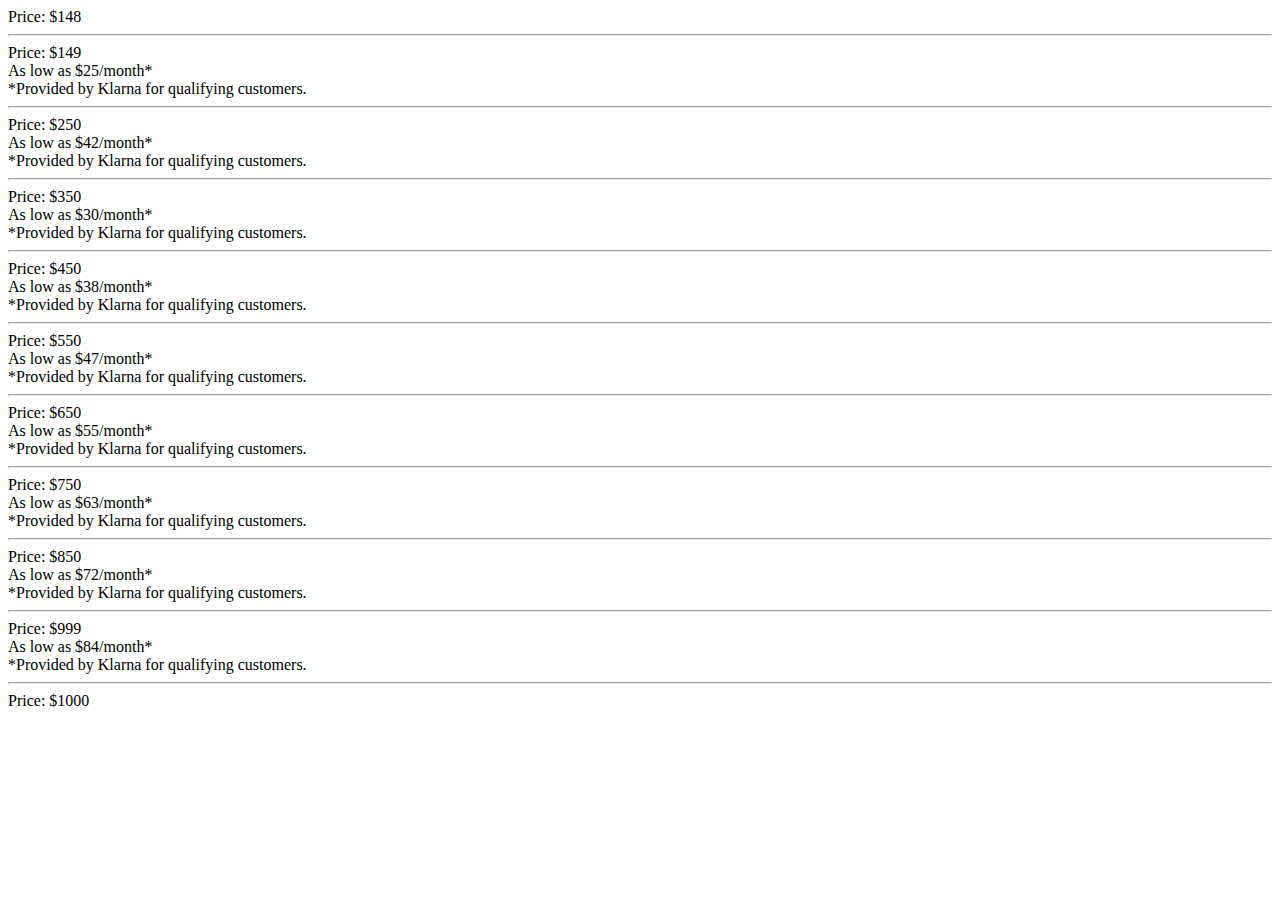
<file: index.html>
<!doctype html>
<html lang="en">
<head>
    <meta charset="utf-8">

    <title>Klarna As Low As Toolkit</title>

    <!--[if lt IE 9]>
        <script src="http://html5shiv.googlecode.com/svn/trunk/html5.js"></script>
    <![endif]-->
</head>
    <div data-as-low-as="148">Price: $148</div>
    <hr>
    <div data-as-low-as="149">Price: $149</div>
    <hr>
    <div data-as-low-as="250">Price: $250</div>
    <hr>
    <div data-as-low-as="350">Price: $350</div>
    <hr>
    <div data-as-low-as="450">Price: $450</div>
    <hr>
    <div data-as-low-as="550">Price: $550</div>
    <hr>
    <div data-as-low-as="650">Price: $650</div>
    <hr>
    <div data-as-low-as="750">Price: $750</div>
    <hr>
    <div data-as-low-as="850">Price: $850</div>
    <hr>
    <div data-as-low-as="999">Price: $999</div>
    <hr>
    <div data-as-low-as="1000">Price: $1000</div>
    
    <script src="app.js"></script>
</body>
</html>
</file>
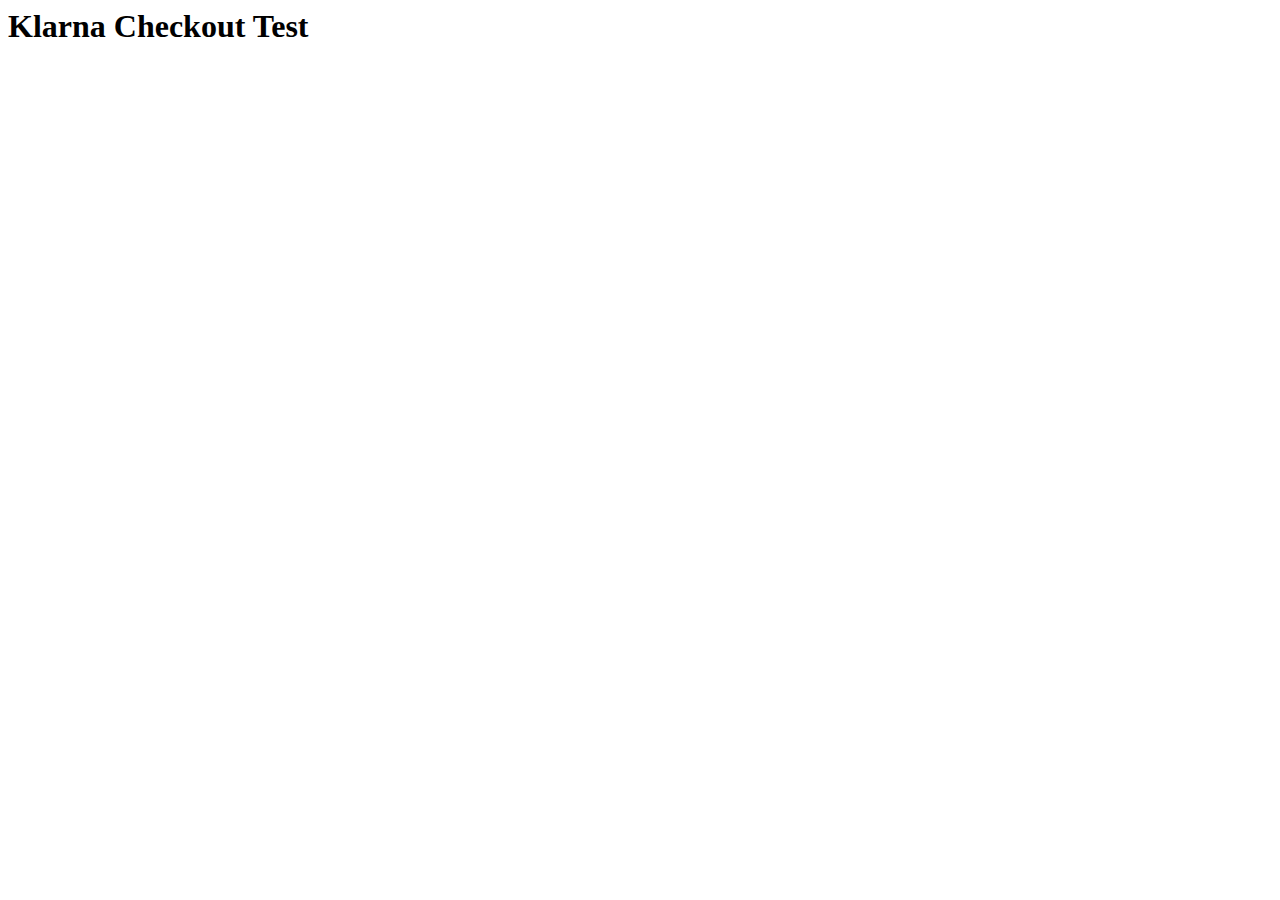
<file: KCO_Test.html>
<html>
<body>
<h1>Klarna Checkout Test</h1>
<div id="klarna-checkout-container" style="overflow-x: hidden;">
  <script type="text/javascript">
  /* <![CDATA[ */
  (function(w,k,i,d,n,c,l){
    w[k]=w[k]||function(){(w[k].q=w[k].q||[]).push(arguments)};
    l=w[k].config={
      container:w.document.getElementById(i),
      ORDER_URL:'https://checkout-na.playground.klarna.com/yaco/orders/2fdcce52-3c33-6586-af06-03c84865cabd',
      AUTH_HEADER:'KlarnaCheckout mw0x97qsqnob9vlaqk7y',
      LAYOUT:'desktop',
      LOCALE:'en-US',
      ORDER_STATUS:'checkout_incomplete',
      MERCHANT_TAC_URI:'https://api.runscope.com/radar/inbound/0d5c94b4-8113-4c47-b2bf-627508086de9',
      MERCHANT_TAC_TITLE:'Playground Demo Merchant',
      MERCHANT_NAME:'Playground Demo Merchant',
      MERCHANT_COLOR:'',
      GUI_OPTIONS:[],
      ALLOW_SEPARATE_SHIPPING_ADDRESS:false,
      PURCHASE_COUNTRY:'usa',
      PURCHASE_CURRENCY:'usd',
      DISALLOW_SKIP_NIN:false,
      ANALYTICS:'',
      TESTDRIVE:true,
      CHECKOUT_DOMAIN:'https://checkout-na.playground.klarna.com',
      ASSETS_DOMAIN:'https://checkout.klarnacdn.net',
      BOOTSTRAP_SRC:'https://checkout.klarnacdn.net/170818-825ae0d/checkout.bootstrap.js',
      PREFILLED:true,
      DEVICE_RECOGNITION_URL:'https://checkout-na.playground.klarna.com/yaco/orders/2fdcce52-3c33-6586-af06-03c84865cabd/device_recognition',
      CLIENT_EVENT_HOST:'https://evt.playground.klarna.com'
    };
    n=d.createElement('script');
    c=d.getElementById(i);
    n.async=!0;
    n.src=l.BOOTSTRAP_SRC;
    c.appendChild(n);
    try{
      ((w.Image && (new w.Image))||(d.createElement && d.createElement('img'))||{}).src =
        l.CLIENT_EVENT_HOST + '/v1/checkout/snippet/load' +
        '?sid=' + l.ORDER_URL.split('/').slice(-1) +
        '&order_status=' + w.encodeURIComponent(l.ORDER_STATUS) +
        '&timestamp=' + (new Date).getTime();
    }catch(e){}
  })(this,'_klarnaCheckout','klarna-checkout-container',document);
  /* ]]> */
  </script>
      
  <noscript>
Please <a href="http://enable-javascript.com">enable JavaScript</a>.
  </noscript>
</div>

</html>
</body>
</file>
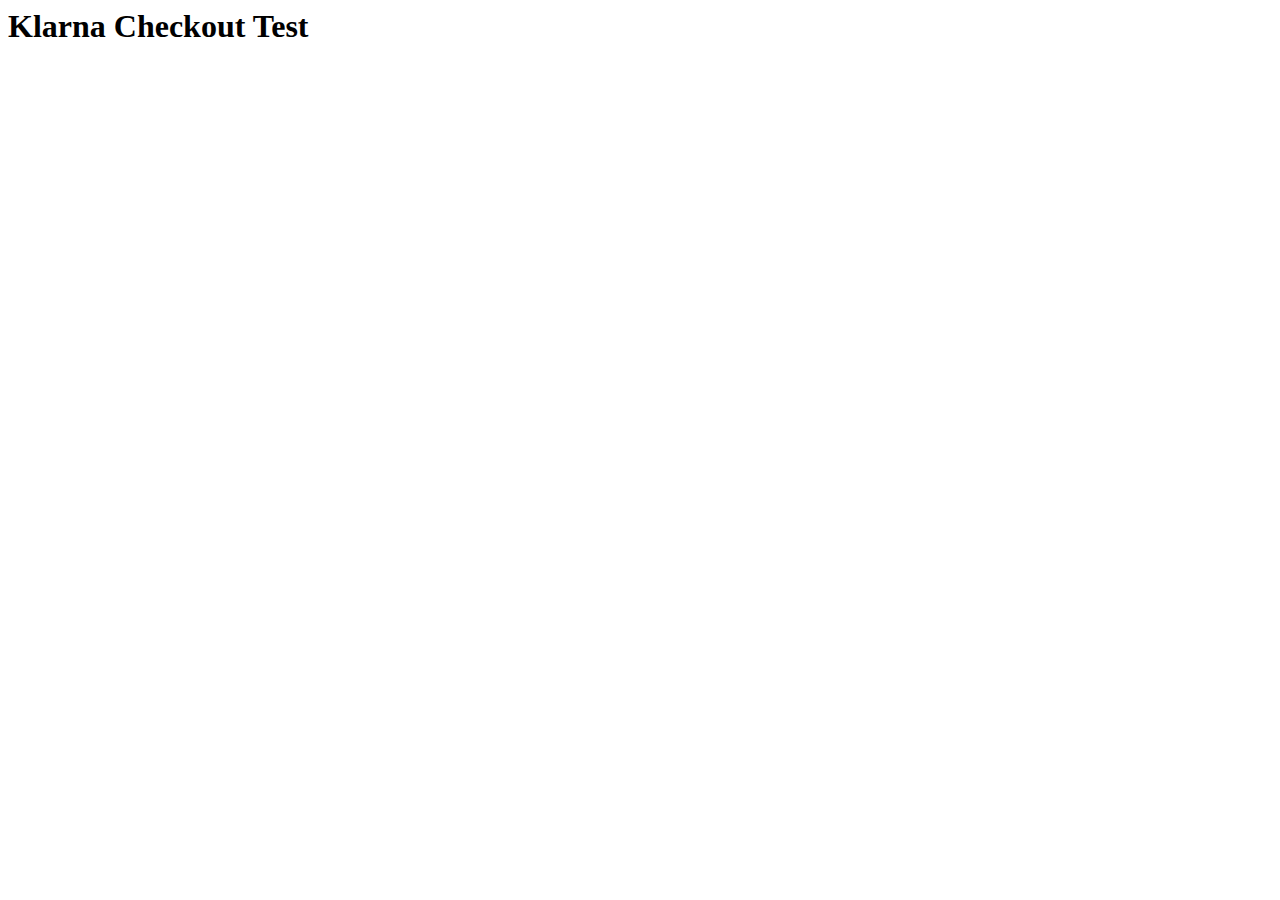
<file: testcontainer.html>
<html>
<body>
<h1>Klarna Checkout Test</h1>
<div id="klarna-checkout-container" style="overflow-x: hidden;">
  <script type="text/javascript">
  /* <![CDATA[ */
  (function(w,k,i,d,n,c,l,p){
    w[k]=w[k]||function(){(w[k].q=w[k].q||[]).push(arguments)};
    w[k].config={
      container:w.document.getElementById(i),
      ORDER_URL:'https://checkout-na.playground.klarna.com/yaco/orders/a471527c-aab4-624b-909a-49c7edf2324a',
      AUTH_HEADER:'KlarnaCheckout 7i9gfv041t8jko94cdzb',
      LAYOUT:'desktop',
      LOCALE:'en-US',
      ORDER_STATUS:'checkout_incomplete',
      MERCHANT_TAC_URI:'https://api-yourapihere-com-jb4edftma52r.runscope.net/path',
      MERCHANT_TAC_TITLE:'N100202',
      MERCHANT_NAME:'N100202',
      MERCHANT_COLOR:'',
      GUI_OPTIONS:[],
      ALLOW_SEPARATE_SHIPPING_ADDRESS:false,
      PURCHASE_COUNTRY:'usa',
      PURCHASE_CURRENCY:'usd',
      DISALLOW_SKIP_NIN:false,
      ANALYTICS:'',
      TESTDRIVE:true,
      CHECKOUT_DOMAIN:'https://checkout-na.playground.klarna.com',
      ASSETS_DOMAIN:'https://checkout.klarnacdn.net',
      BOOTSTRAP_SRC:'https://checkout.klarnacdn.net/170404-8a975b6/checkout.bootstrap.js',
      PREFILLED:true,
      DEVICE_RECOGNITION_URL:'https://checkout-na.playground.klarna.com/yaco/orders/a471527c-aab4-624b-909a-49c7edf2324a/device_recognition'
    };
    n=d.createElement('script');
    c=d.getElementById(i);
    n.async=!0;
    n.src=w[k].config.BOOTSTRAP_SRC;
    c.appendChild(n);
    try{
      p = ['https://checkout-na.playground.klarna.com'].concat('https://checkout.klarnacdn.net/170404-8a975b6/checkout.bootstrap.js'.split('/').slice(3,4));
      l = p.join('/') +
        '/api/_t/v1/snippet/load?order_url=' +
        w.encodeURIComponent(w[k].config.ORDER_URL) + '&order_status=' +
        w.encodeURIComponent(w[k].config.ORDER_STATUS) + '&timestamp=' +
        (new Date).getTime();
      ((w.Image && (new w.Image))||(d.createElement&&d.createElement('img'))||{}).src=l;
    }catch(e){}
  })(this,'_klarnaCheckout','klarna-checkout-container',document);
  /* ]]> */
  </script>
      
  <noscript>
Please <a href="http://enable-javascript.com">enable JavaScript</a>.
  </noscript>
</div>


</html>
</body>
</file>
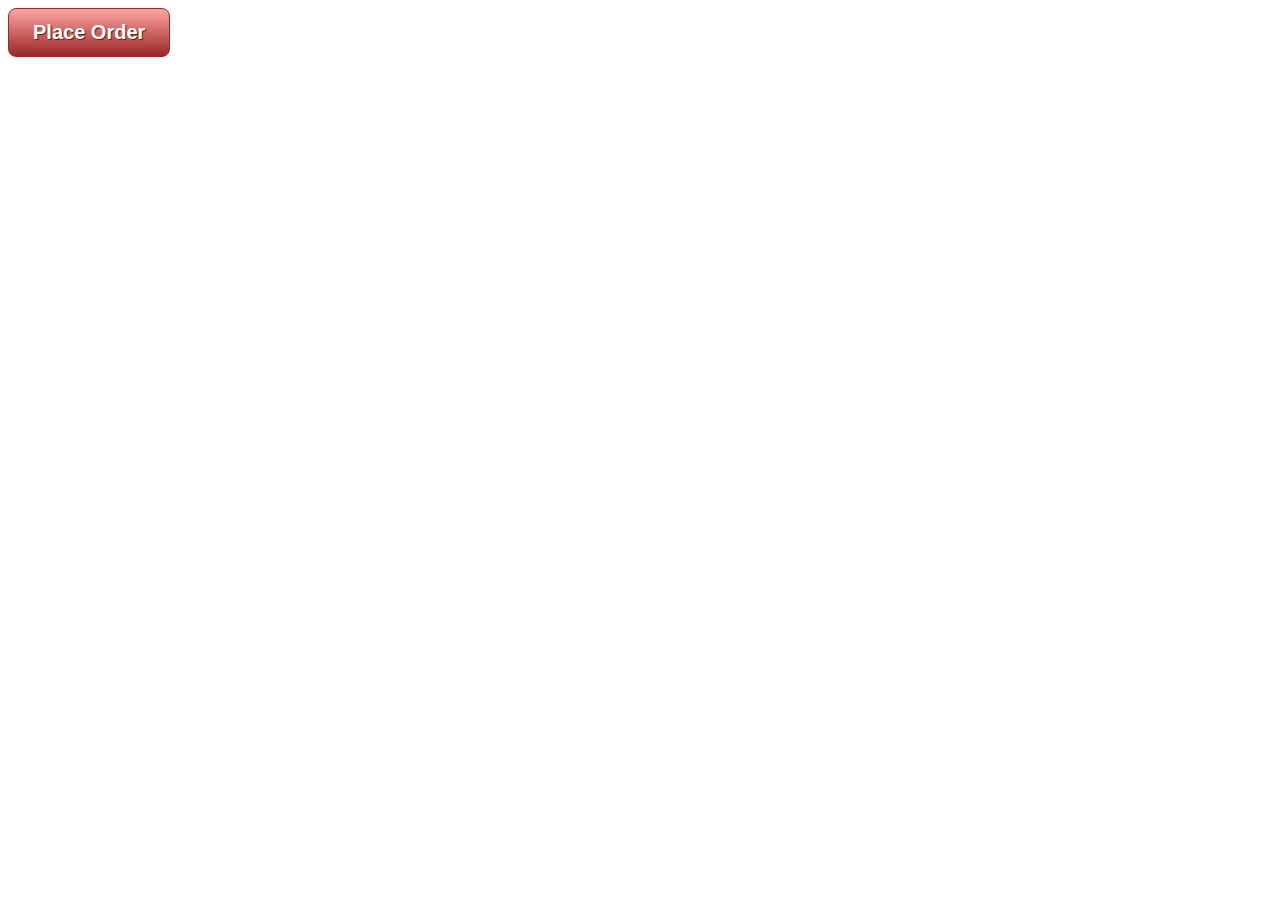
<file: KP_test_site/personal info.html>
<!DOCTYPE html>
<html>

<head>
<link rel="stylesheet" type="text/css" href="style.css">
<script src="https://ajax.googleapis.com/ajax/libs/jquery/3.2.1/jquery.min.js"></script>
</head>


<body>

<script type="text/javascript" id="klarna-credit-lib-x">
  /* <![CDATA[ */
  (function(w,d) {
    var url = 'https://credit.klarnacdn.net/lib/v1-playground/api.js';
    n = d.createElement('script');
    c = d.getElementById('klarna-credit-lib-x');
    n.async = !0;
    n.src = url + '?' + (new Date()).getTime();
    c.parentNode.replaceChild(n, c);
  })(this,document);
  /* ]]> */
</script>



<div id="klarna_container">

</div>


<a class="button" href="#">Place Order</a>


<script>
    window.onload = function() {
        var anchors = document.getElementsByTagName('a');
        for(var i = 0; i < anchors.length; i++) {
            var anchor = anchors[i];
            anchor.onclick = function() {

              Klarna.Credit.authorize({
  purchase_country: "US",
  purchase_currency: "USD",
  locale: "en-US",
  billing_address: {
    given_name: "Doug",
    family_name: "Dury",
    email: "doug@dury.ws",
    title: "Mr",
    street_address: "1901 Ridgecliff Rd",
    street_address2: "",
    postal_code: "43221",
    city: "Columbus",
    region: "OH",
    phone: "6148047677",
    country: "US"
  },
  shipping_address: {
    given_name: "Doug",
    family_name: "Dury",
    email: "doug@dury.ws",
    title: "Mr",
    street_address: "1901 Ridgecliff Rd",
    street_address2: "",
    postal_code: "43221",
    city: "Columbus",
    region: "OH",
    phone: "6148047677",
    country: "US"
  },
  order_amount: 50000,
  order_tax_amount: 0,
  order_lines: [{
    type: "physical",
    reference: "19-402-USA",
    name: "Battery Power Pack",
    quantity: 1,
    unit_price: 50000,
    tax_rate: 0,
    total_amount: 50000,
    total_discount_amount: 0,
    total_tax_amount: 0,
    product_url: "https://www.estore.com/products/f2a8d7e34",
    image_url: "https://www.exampleobjects.com/logo.png"
  }],

 }, function(res) {
  console.debug(res);
})


                //alert('ho ho ho');
            }
        }
    }
</script>


<script>

setTimeout( function() {

  Klarna.Credit.init({
    client_token: 'eyJhbGciOiJub25lIn0.[base64].'
  })


  Klarna.Credit.load({
    container: "#klarna_container"  
  }, function(res) {
    console.debug(res);
  })
},2000);

</script>

</body>
</html>
</file>
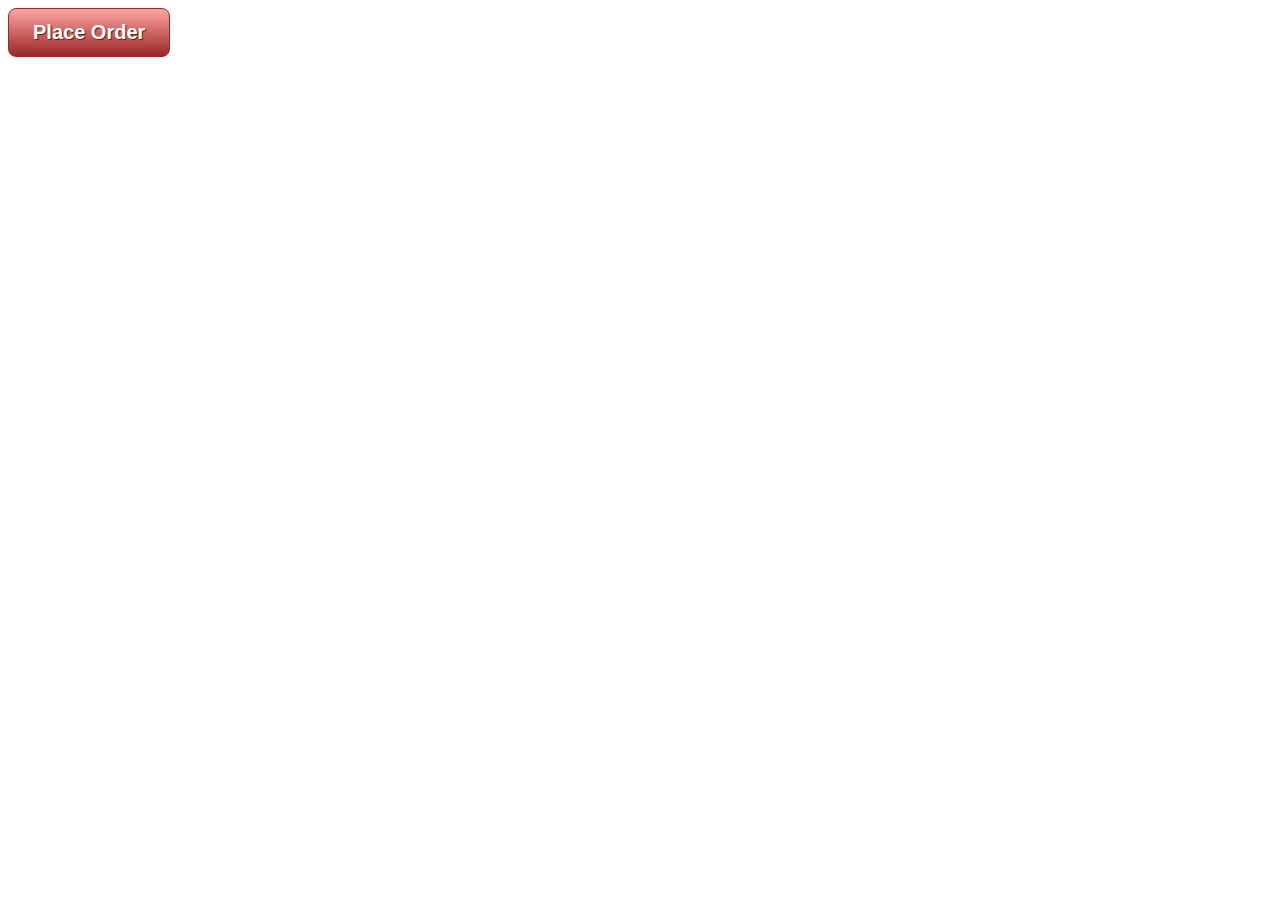
<file: KP_test_site/site.html>
<!DOCTYPE html>
<html>

<head>
<link rel="stylesheet" type="text/css" href="style.css">
<script src="https://ajax.googleapis.com/ajax/libs/jquery/3.2.1/jquery.min.js"></script>
</head>


<body>

<script type="text/javascript" id="klarna-credit-lib-x">
  /* <![CDATA[ */
  (function(w,d) {
    var url = 'https://credit.klarnacdn.net/lib/v1-playground/api.js';
    n = d.createElement('script');
    c = d.getElementById('klarna-credit-lib-x');
    n.async = !0;
    n.src = url + '?' + (new Date()).getTime();
    c.parentNode.replaceChild(n, c);
  })(this,document);
  /* ]]> */
</script>



<div id="klarna_container">

</div>


<a class="button" href="#">Place Order</a>


<script>
    window.onload = function() {
        var anchors = document.getElementsByTagName('a');
        for(var i = 0; i < anchors.length; i++) {
            var anchor = anchors[i];
            anchor.onclick = function() {

              Klarna.Credit.authorize({
  purchase_country: "US",
  purchase_currency: "USD",
  locale: "en-US",
  billing_address: {
    given_name: "John",
    family_name: "Doe",
    email: "ddury07+prescreen+pend-accept-05@gmail.com",
    title: "Mr",
    street_address: "1901 Ridgecliff Rd",
    street_address2: "",
    postal_code: "43221",
    city: "Columbus",
    region: "OH",
    phone: "6148047677",
    country: "US"
  },
  shipping_address: {
    given_name: "John",
    family_name: "Doe",
    email: "ddury07+prescreen+pend-accept-05@gmail.com",
    title: "Mr",
    street_address: "1901 Ridgecliff Rd",
    street_address2: "",
    postal_code: "43221",
    city: "Columbus",
    region: "OH",
    phone: "6148047677",
    country: "US"
  },
  order_amount: 250000,
  order_tax_amount: 0,
  order_lines: [{
    type: "physical",
    reference: "19-402-USA",
    name: "Battery Power Pack",
    quantity: 1,
    unit_price: 250000,
    tax_rate: 0,
    total_amount: 250000,
    total_discount_amount: 0,
    total_tax_amount: 0,
    product_url: "https://www.estore.com/products/f2a8d7e34",
    image_url: "https://www.exampleobjects.com/logo.png"
  }],
  customer: {
    date_of_birth: "1970-01-30"
  },
 }, function(res) {
  console.debug(res);
})


                //alert('ho ho ho');
            }
        }
    }
</script>


<script>

setTimeout( function() {

  Klarna.Credit.init({
    client_token: 'eyJhbGciOiJub25lIn0.[base64].'
  })


  Klarna.Credit.load({
    container: "#klarna_container"  
  }, function(res) {
    console.debug(res);
  })
},2000);

</script>

</body>
</html>
</file>
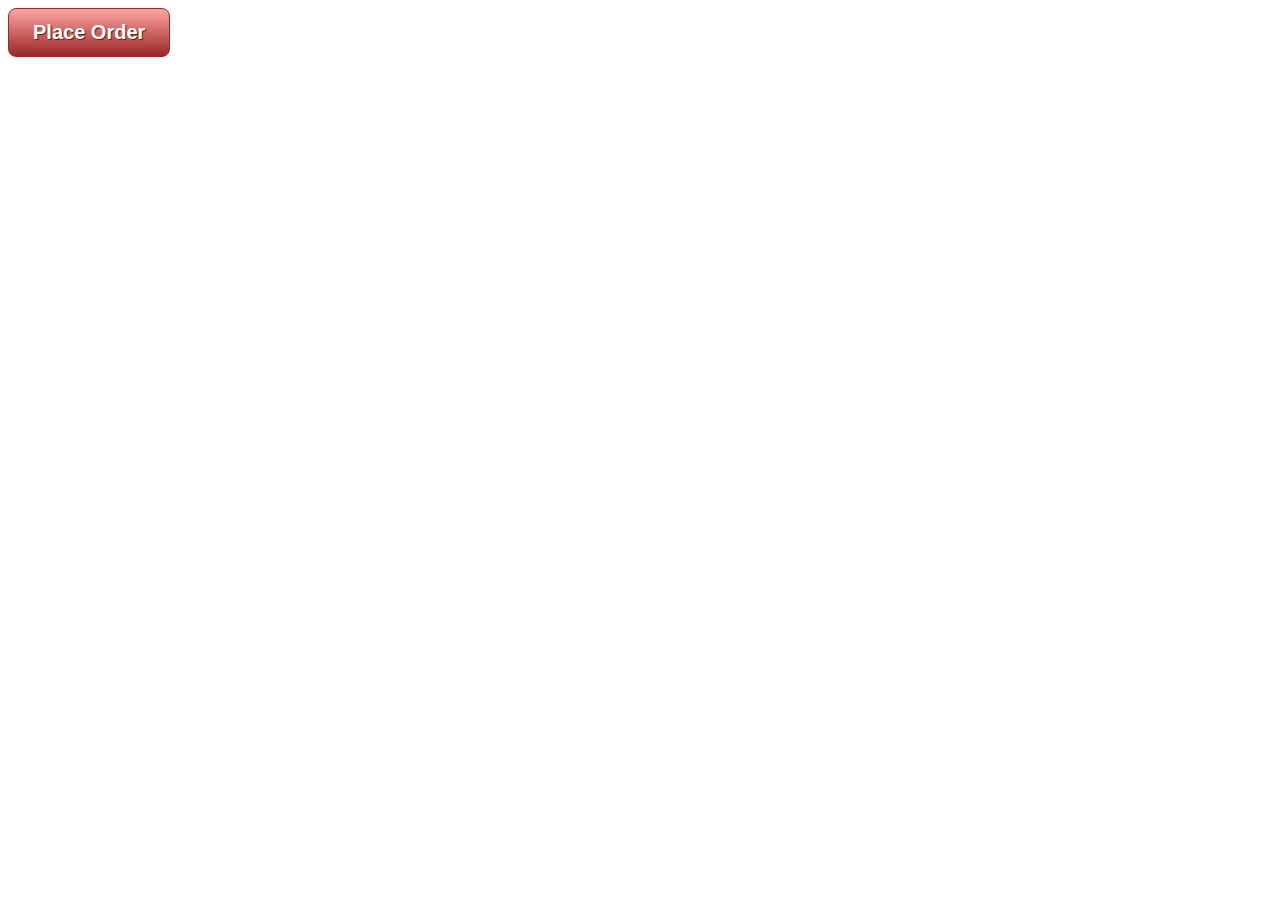
<file: KP_test_site/site2.html>
<!DOCTYPE html>
<html>

<head>
<link rel="stylesheet" type="text/css" href="style.css">
<script src="https://ajax.googleapis.com/ajax/libs/jquery/3.2.1/jquery.min.js"></script>
</head>


<body>

<script type="text/javascript" id="klarna-credit-lib-x">
  /* <![CDATA[ */
  (function(w,d) {
    var url = 'https://credit.klarnacdn.net/lib/v1-playground/api.js';
    n = d.createElement('script');
    c = d.getElementById('klarna-credit-lib-x');
    n.async = !0;
    n.src = url + '?' + (new Date()).getTime();
    c.parentNode.replaceChild(n, c);
  })(this,document);
  /* ]]> */
</script>



<div id="klarna_container">

</div>


<a class="button" href="#">Place Order</a>


<script>
    window.onload = function() {
        var anchors = document.getElementsByTagName('a');
        for(var i = 0; i < anchors.length; i++) {
            var anchor = anchors[i];
            anchor.onclick = function() {

              Klarna.Credit.authorize({
  purchase_country: "US",
  purchase_currency: "USD",
  locale: "en-US",
  billing_address: {
    given_name: "John",
    family_name: "Doe",
    email: "john+require_signup@example.com",
    title: "Mr",
    street_address: "Lombard St 10",
    street_address2: "Apt 214",
    postal_code: "90210",
    city: "Beverly Hills",
    region: "CA",
    phone: "6148047677",
    country: "US"
  },
  shipping_address: {
    given_name: "John",
    family_name: "Doe",
    email: "john+require_signup@example.com",
    title: "Mr",
    street_address: "Lombard St 10",
    street_address2: "Apt 214",
    postal_code: "90210",
    city: "Beverly Hills",
    region: "CA",
    phone: "6148047677",
    country: "US"
  },
  order_amount: 100000,
  order_tax_amount: 0,
  order_lines: [{
    type: "physical",
    reference: "19-402-USA",
    name: "Battery Power Pack",
    quantity: 1,
    unit_price: 100000,
    tax_rate: 0,
    total_amount: 100000,
    total_discount_amount: 0,
    total_tax_amount: 0,
    product_url: "https://www.estore.com/products/f2a8d7e34",
    image_url: "https://www.exampleobjects.com/logo.png"
  }],

 }, function(res) {
  console.debug(res);
})


                //alert('ho ho ho');
            }
        }
    }
</script>


<script>

setTimeout( function() {

  Klarna.Credit.init({
    client_token: 'eyJhbGciOiJub25lIn0.[base64].'
  })


  Klarna.Credit.load({
    container: "#klarna_container"  
  }, function(res) {
    console.debug(res);
  })
},2000);

</script>

</body>
</html>
</file>
<file: KP_test_site/style.css>
.button {
    display: inline-block;
    text-align: center;
    vertical-align: middle;
    padding: 12px 24px;
    border: 1px solid #a12727;
    border-radius: 8px;
    background: #ffa4a4;
    background: -webkit-gradient(linear, left top, left bottom, from(#ffa4a4), to(#992727));
    background: -moz-linear-gradient(top, #ffa4a4, #992727);
    background: linear-gradient(to bottom, #ffa4a4, #992727);
    text-shadow: #591717 1px 1px 1px;
    font: normal normal bold 20px arial;
    color: #ffffff;
    text-decoration: none;
}
.button:hover,
.button:focus {
    background: #ff5959;
    background: -webkit-gradient(linear, left top, left bottom, from(#ff5959), to(#b62f2f));
    background: -moz-linear-gradient(top, #ff5959, #b62f2f);
    background: linear-gradient(to bottom, #ff5959, #b62f2f);
    color: #ffffff;
    text-decoration: none;
}
.button:active {
    background: #982727;
    background: -webkit-gradient(linear, left top, left bottom, from(#982727), to(#982727));
    background: -moz-linear-gradient(top, #982727, #982727);
    background: linear-gradient(to bottom, #982727, #982727);
}
</file>
